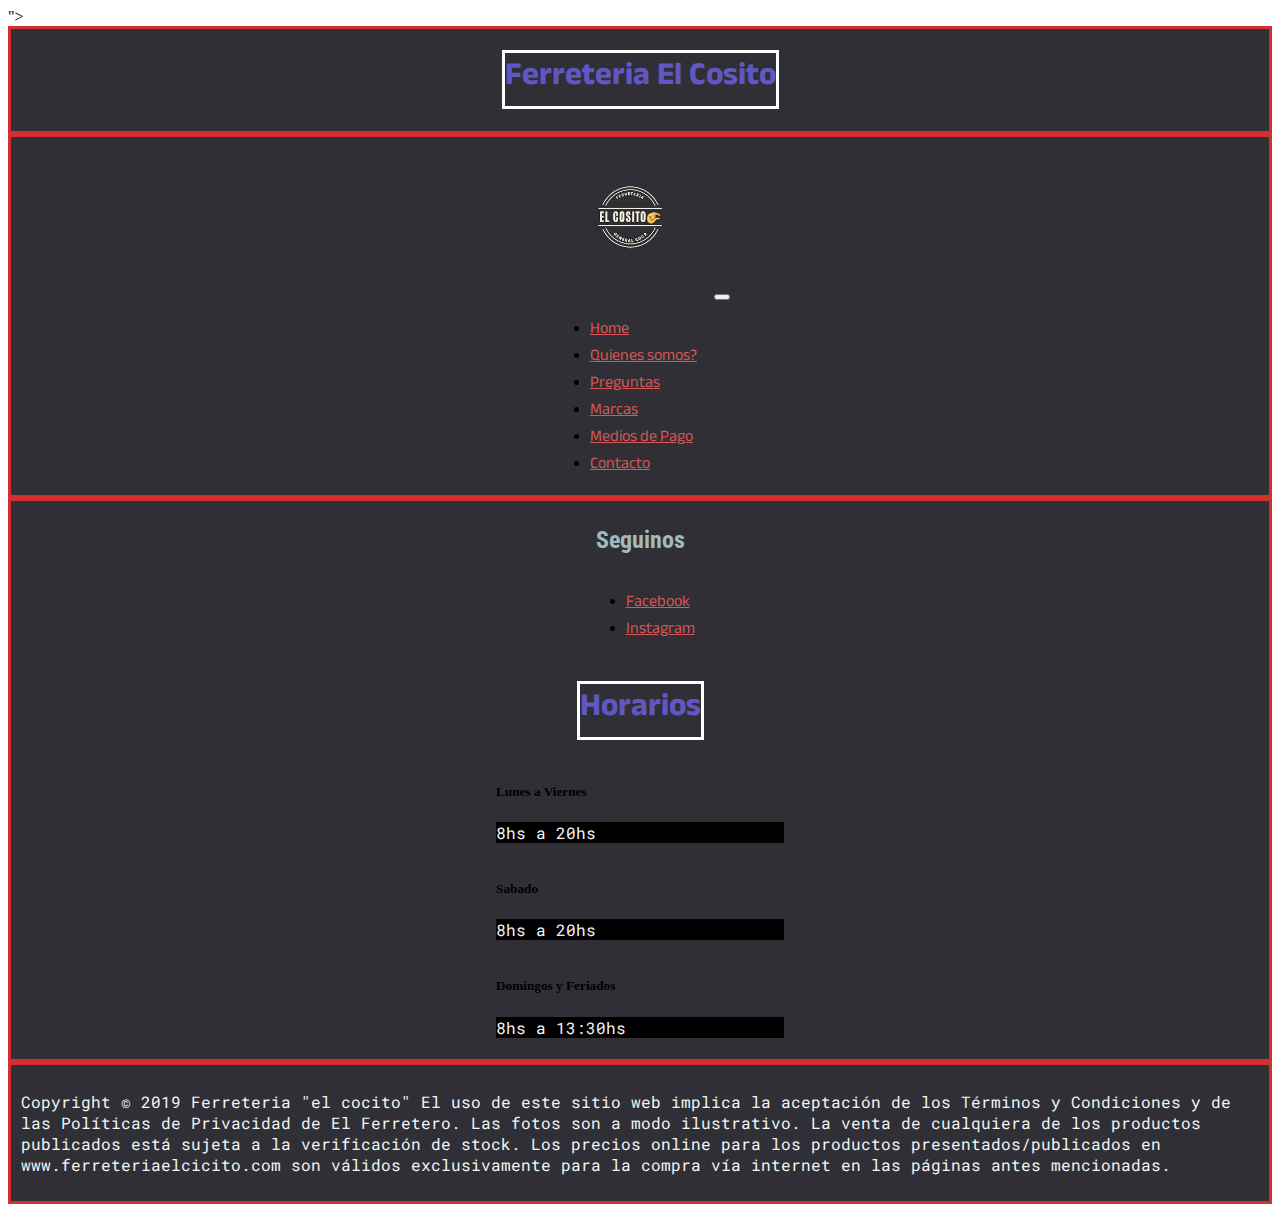
<file: index.html>
<!DOCTYPE html>
<html lang="en">
<head>
    <meta charset="UTF-8">
    <meta http-equiv="X-UA-Compatible" content="IE=edge">
    <meta name="viewport" content="width=, initial-scale=1.0">
    <title>VILLALBA</title>
    <!--link bootstrap-->
    <link href="https://cdn.jsdelivr.net/npm/bootstrap@5.1.3/dist/css/bootstrap.min.css" rel="stylesheet" integrity="sha384-1BmE4kWBq78iYhFldvKuhfTAU6auU8tT94WrHftjDbrCEXSU1oBoqyl2QvZ6jIW3" crossorigin="anonymous">
    <!--link main-->
    <link rel="stylesheet" href="main.css">

    <link rel="preconnect" href="https://fonts.googleapis.com">
    <link rel="preconnect" href="https://fonts.gstatic.com" crossorigin>
    <link href="https://fonts.googleapis.com/css2?family=Anek+Odia:wght@100;200;300;400;500;600;700&display=swap" rel="stylesheet">

    <link rel="preconnect" href="https://fonts.googleapis.com">
    <link rel="preconnect" href="https://fonts.gstatic.com" crossorigin>
    <link href="https://fonts.googleapis.com/css2?family=Roboto+Condensed:ital,wght@0,400;1,300&display=swap" rel="stylesheet">

    <link rel="preconnect" href="https://fonts.googleapis.com">
    <link rel="preconnect" href="https://fonts.gstatic.com" crossorigin>
    <link href="https://fonts.googleapis.com/css2?family=Oswald:wght@200;300;400&display=swap" rel="stylesheet">

    <link rel="preconnect" href="https://fonts.googleapis.com">
    <link rel="preconnect" href="https://fonts.gstatic.com" crossorigin>
    <link href="https://fonts.googleapis.com/css2?family=Roboto+Mono:ital,wght@0,600;1,600&display=swap" rel="stylesheet">
    <link href="https://cdnjs.cloudflare.com/ajax/libs/font-awesome/5.13.0/css/all.min.css" rel="stylesheet">">
        
</head>
<body>
    
<div class="main-wrapper">
    
    <header>
            <div>
              <h1 class="title"> Ferreteria El Cosito</h1>
            </div>
    </header>
    
 <!--barra de navegacion-->

    <nav class="navbar navbar-expand-lg navbar-light bg-light">
        <div class="container-fluid">
            <a href="index.html"><img class="logo" src="imagen/el cocito.jfif" alt="Ferreteria"></a>
          <button class="navbar-toggler" type="button" data-bs-toggle="collapse" data-bs-target="#navbarNav" aria-controls="navbarNav" aria-expanded="false" aria-label="Toggle navigation">
            <span class="navbar-toggler-icon"></span>
          </button>
          <div class="collapse navbar-collapse" id="navbarNav">
            <ul class="navbar-nav">
              <li class="nav-item">
                <a class="nav-link active" aria-current="page" href="index.html">Home</a>
              </li>
              <li class="nav-item">
                <a class="nav-link" href="quienessomos.html">Quienes somos?</a>
              </li>
              <li class="nav-item">
                <a class="nav-link" href="preguntas.html">Preguntas</a>
              </li>
              <li class="nav-item">
                <a class="nav-link" href="productos.html">Marcas</a>
              </li>
              <li class="nav-item">
                <a class="nav-link" href="mediosdepago.html">Medios de Pago</a>
              </li>
              <li class="nav-item">
                <a class="nav-link" href="contacto.html">Contacto</a>
              </li>
            </ul>
          </div>
        </div>
      </nav>

<main>
    <h2>Seguinos</h2>
    <ul>
        <li>
               <a href="https://www.facebook.com/" target="blank">Facebook</a>
        </li>
        <li>
                <a href="https://www.instagram.com/" target="blank">Instagram</a>
        </li>
   </ul>
     
   <h1 class="title">Horarios</h1>

   <div class="card" style="width: 18rem;">
    <div class="card-body">
      <h5 class="card-title">Lunes a Viernes</h5>
      <p class="card-text">8hs a 20hs</p>
    </div>
  </div>
  
  <div class="card" style="width: 18rem;">
    <div class="card-body">
      <h5 class="card-title">Sabado</h5>
      <p class="card-text">8hs a 20hs</p>
      
    </div>
  </div>
  
  <div class="card" style="width: 18rem;">
    <div class="card-body">
      <h5 class="card-title">Domingos y Feriados</h5>
      <p class="card-text">8hs a 13:30hs</p>
    
    </div>
  </div>
</main>

<footer>
  <p>Copyright © 2019 Ferreteria "el cocito"
    El uso de este sitio web implica la aceptación de los Términos y Condiciones y de las Políticas de Privacidad de El Ferretero. Las fotos son a modo ilustrativo. La venta de cualquiera de los productos publicados está sujeta a la verificación de stock. Los precios online para los productos presentados/publicados en www.ferreteriaelcicito.com son válidos exclusivamente para la compra vía internet en las páginas antes mencionadas.</p>
</footer> 
</div>
<script src="https://cdn.jsdelivr.net/npm/bootstrap@5.1.3/dist/js/bootstrap.bundle.min.js" integrity="sha384-ka7Sk0Gln4gmtz2MlQnikT1wXgYsOg+OMhuP+IlRH9sENBO0LRn5q+8nbTov4+1p" crossorigin="anonymous"></script>
</body>
</html>
</file>
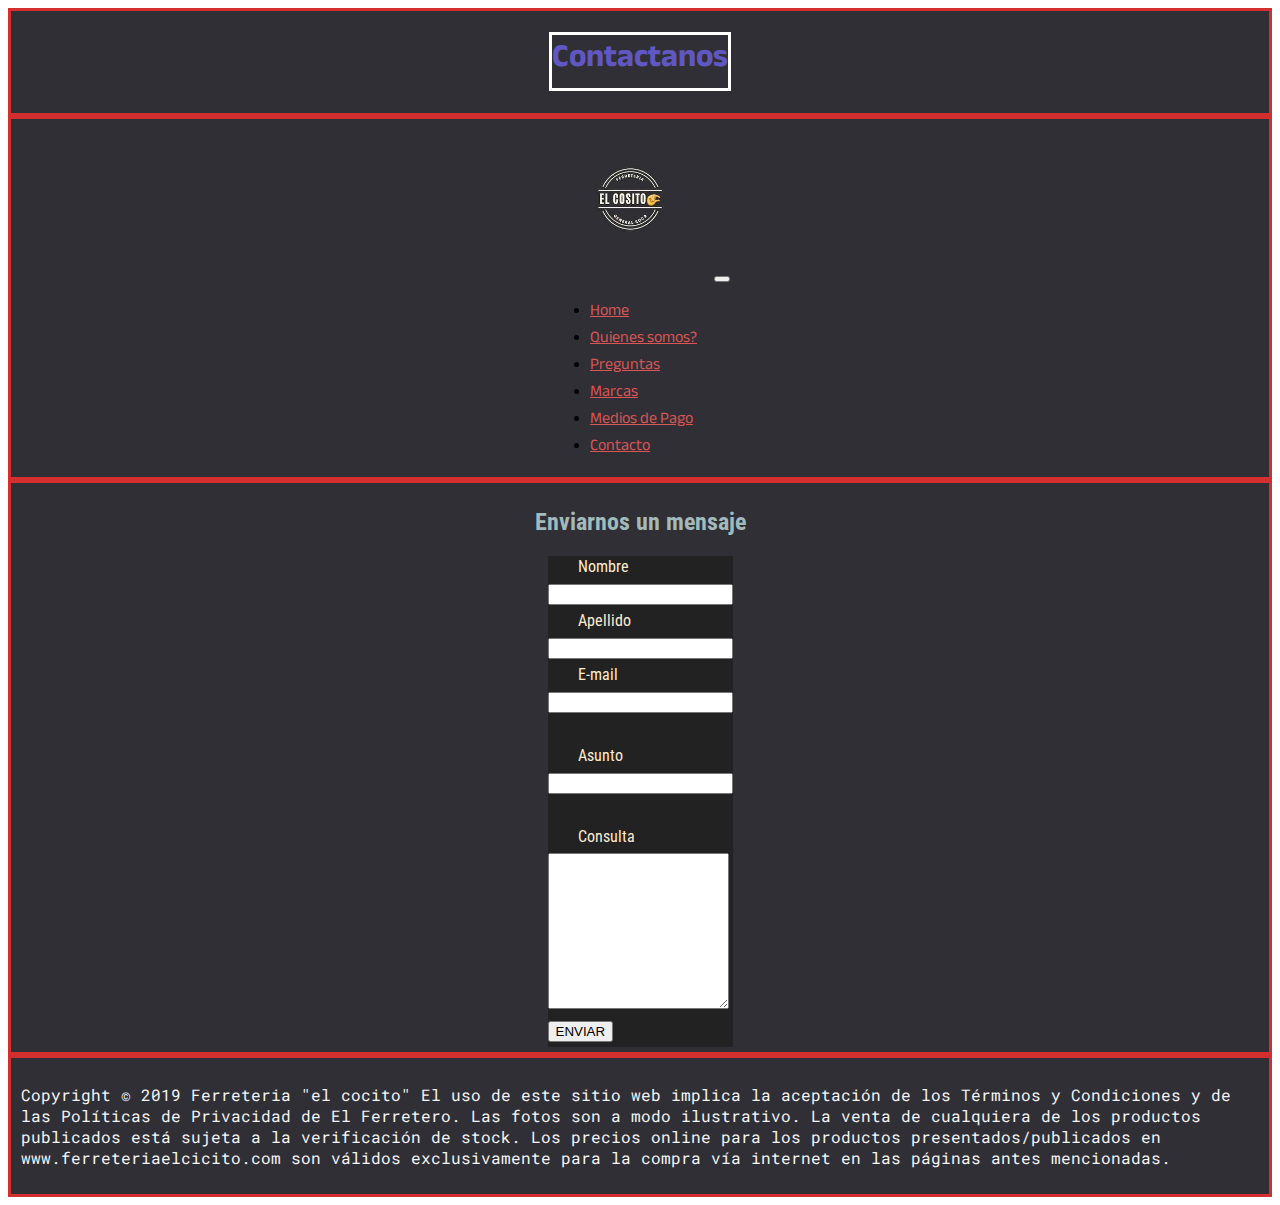
<file: contacto.html>
<!DOCTYPE html>
<html lang="en">
<head>
    <meta charset="UTF-8">
    <meta http-equiv="X-UA-Compatible" content="IE=edge">
    <meta name="viewport" content="width=device-width, initial-scale=1.0">
    <title>contacto</title>
    <!--link bootstrap-->
    <link href="https://cdn.jsdelivr.net/npm/bootstrap@5.1.3/dist/css/bootstrap.min.css" rel="stylesheet" integrity="sha384-1BmE4kWBq78iYhFldvKuhfTAU6auU8tT94WrHftjDbrCEXSU1oBoqyl2QvZ6jIW3" crossorigin="anonymous">
    <link rel="stylesheet" href="main.css">
    <!--link main-->
    <link rel="preconnect" href="https://fonts.googleapis.com">
    <link rel="preconnect" href="https://fonts.gstatic.com" crossorigin>
    <link href="https://fonts.googleapis.com/css2?family=Anek+Odia:wght@100;200;300;400;500;600;700&display=swap" rel="stylesheet">

    <link rel="preconnect" href="https://fonts.googleapis.com">
    <link rel="preconnect" href="https://fonts.gstatic.com" crossorigin>
    <link href="https://fonts.googleapis.com/css2?family=Roboto+Condensed:ital,wght@0,400;1,300&display=swap" rel="stylesheet">

    <link rel="preconnect" href="https://fonts.googleapis.com">
    <link rel="preconnect" href="https://fonts.gstatic.com" crossorigin>
    <link href="https://fonts.googleapis.com/css2?family=Oswald:wght@200;300;400&display=swap" rel="stylesheet">

    <link rel="preconnect" href="https://fonts.googleapis.com">
    <link rel="preconnect" href="https://fonts.gstatic.com" crossorigin>
    <link href="https://fonts.googleapis.com/css2?family=Roboto+Mono:ital,wght@0,600;1,600&display=swap" rel="stylesheet">

        
</head>
<body>
   
<div class="main-wrapper">
<header>
    <div>
        <h1 class="title">Contactanos</h1>
    </div>
   
</header>
<!--barra navegacion-->
<nav class="navbar navbar-expand-lg navbar-light bg-light">
    <div class="container-fluid">
        <a href="index.html"><img class="logo" src="imagen/el cocito.jfif" alt="Ferreteria"></a>
      <button class="navbar-toggler" type="button" data-bs-toggle="collapse" data-bs-target="#navbarNav" aria-controls="navbarNav" aria-expanded="false" aria-label="Toggle navigation">
        <span class="navbar-toggler-icon"></span>
      </button>
      <div class="collapse navbar-collapse" id="navbarNav">
        <ul class="navbar-nav">
          <li class="nav-item">
            <a class="nav-link active" aria-current="page" href="index.html">Home</a>
          </li>
          <li class="nav-item">
            <a class="nav-link" href="quienessomos.html">Quienes somos?</a>
          </li>
          <li class="nav-item">
            <a class="nav-link" href="preguntas.html">Preguntas</a>
          </li>
          <li class="nav-item">
            <a class="nav-link" href="productos.html">Marcas</a>
          </li>
          <li class="nav-item">
            <a class="nav-link" href="mediosdepago.html">Medios de Pago</a>
          </li>
          <li class="nav-item">
            <a class="nav-link" href="contacto.html">Contacto</a>
          </li>
        </ul>
      </div>
    </div>
  </nav>
<main>
    
        <h2>Enviarnos un mensaje</h2>

    <div class="custom">
        <section>
         <div>
             <label class="service"> Nombre</label>
             <br>
             <input type="text">
        </div>
        </section>
        <section>
        <div>
             <label class="service">Apellido</label>
             <br>
             <input type="text">
        </div>
        </section>
        <section>
        <div>
             <Label class="service">E-mail</Label>
             <br>
             <input type="text">
         </div>
        </section>
         <section>
            <div>
                <br>
             <label class="service">Asunto</label>
                <br>
                <input type="text">
             </div>
         </section>
    
        <section>
            <div>
                 <br>
                   <label class="service">Consulta</label>
                 <br>
                <textarea name="" id="" cols="20" rows="10"></textarea>
                <br>
                <input type="button" value="ENVIAR">
            </div>
        </section>
    </div>   
    
</main>
<footer>
<p>Copyright © 2019 Ferreteria "el cocito"
  El uso de este sitio web implica la aceptación de los Términos y Condiciones y de las Políticas de Privacidad de El Ferretero. Las fotos son a modo ilustrativo. La venta de cualquiera de los productos publicados está sujeta a la verificación de stock. Los precios online para los productos presentados/publicados en www.ferreteriaelcicito.com son válidos exclusivamente para la compra vía internet en las páginas antes mencionadas.</p>
</footer>
</div>
</body>
<script src="https://cdn.jsdelivr.net/npm/bootstrap@5.1.3/dist/js/bootstrap.bundle.min.js" integrity="sha384-ka7Sk0Gln4gmtz2MlQnikT1wXgYsOg+OMhuP+IlRH9sENBO0LRn5q+8nbTov4+1p" crossorigin="anonymous"></script>
</html>
</file>
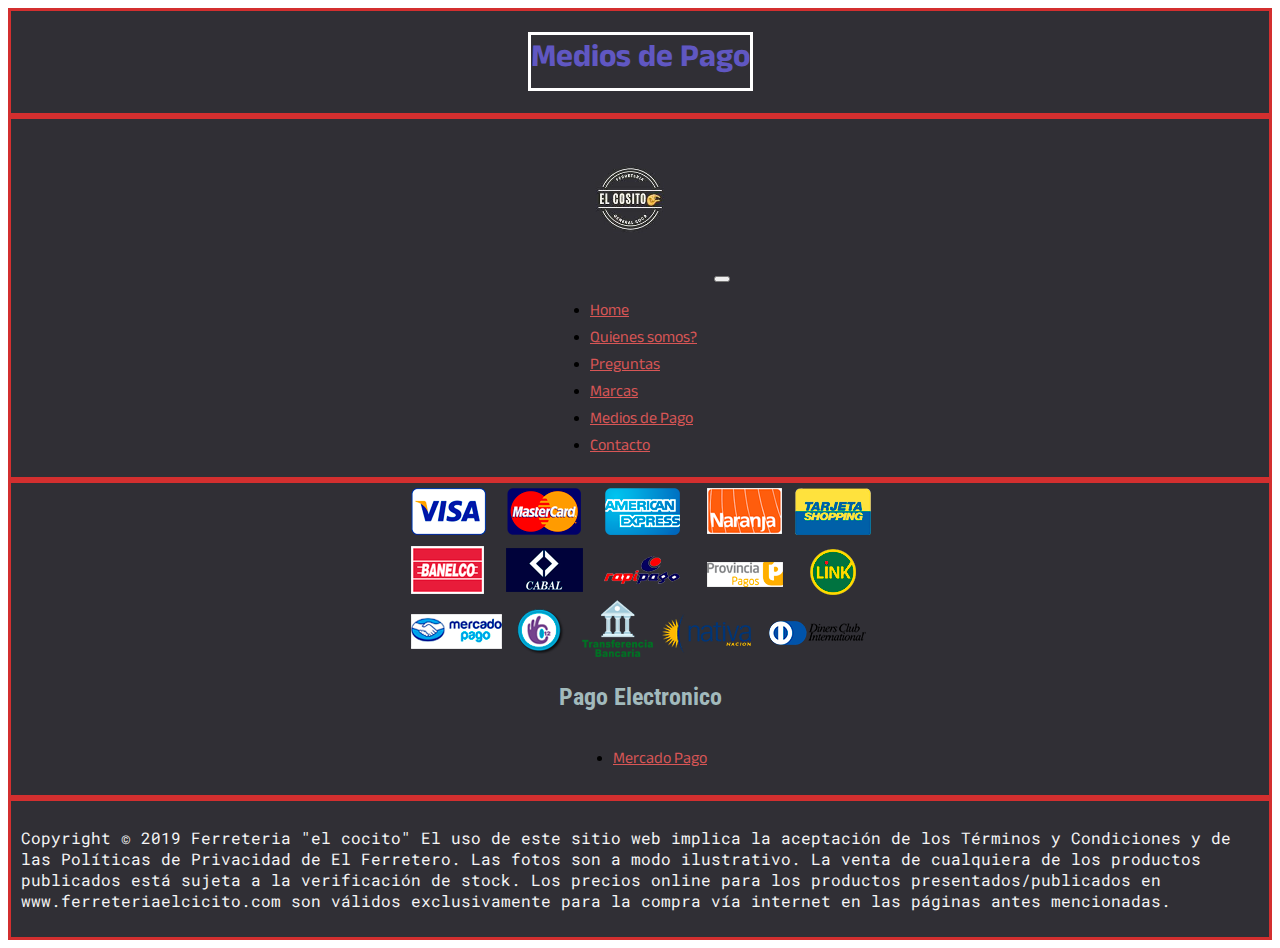
<file: mediosdepago.html>
<!DOCTYPE html>
<html lang="en">
<head>
    <meta charset="UTF-8">
    <meta http-equiv="X-UA-Compatible" content="IE=edge">
    <meta name="viewport" content="width=device-width, initial-scale=1.0">
    <title>pagos</title>
    <!--link bootstrap-->
    <link href="https://cdn.jsdelivr.net/npm/bootstrap@5.1.3/dist/css/bootstrap.min.css" rel="stylesheet" integrity="sha384-1BmE4kWBq78iYhFldvKuhfTAU6auU8tT94WrHftjDbrCEXSU1oBoqyl2QvZ6jIW3" crossorigin="anonymous">
    <!--link main-->
    <link rel="stylesheet" href="main.css">

    <link rel="preconnect" href="https://fonts.googleapis.com">
    <link rel="preconnect" href="https://fonts.gstatic.com" crossorigin>
    <link href="https://fonts.googleapis.com/css2?family=Anek+Odia:wght@100;200;300;400;500;600;700&display=swap" rel="stylesheet">

    <link rel="preconnect" href="https://fonts.googleapis.com">
    <link rel="preconnect" href="https://fonts.gstatic.com" crossorigin>
    <link href="https://fonts.googleapis.com/css2?family=Roboto+Condensed:ital,wght@0,400;1,300&display=swap" rel="stylesheet">

    <link rel="preconnect" href="https://fonts.googleapis.com">
    <link rel="preconnect" href="https://fonts.gstatic.com" crossorigin>
    <link href="https://fonts.googleapis.com/css2?family=Oswald:wght@200;300;400&display=swap" rel="stylesheet">

    <link rel="preconnect" href="https://fonts.googleapis.com">
    <link rel="preconnect" href="https://fonts.gstatic.com" crossorigin>
    <link href="https://fonts.googleapis.com/css2?family=Roboto+Mono:ital,wght@0,600;1,600&display=swap" rel="stylesheet">

</head>
<body>
  
<div class="main-wrapper">
    <header>
            <div>
                <h1 class="title">Medios de Pago</h1>
            </div>  
    </header>
    <!--barra navegacion-->
    <nav class="navbar navbar-expand-lg navbar-light bg-light">
        <div class="container-fluid">
            <a href="index.html"><img class="logo" src="imagen/el cocito.jfif" alt="Ferreteria"></a>
          <button class="navbar-toggler" type="button" data-bs-toggle="collapse" data-bs-target="#navbarNav" aria-controls="navbarNav" aria-expanded="false" aria-label="Toggle navigation">
            <span class="navbar-toggler-icon"></span>
          </button>
          <div class="collapse navbar-collapse" id="navbarNav">
            <ul class="navbar-nav">
              <li class="nav-item">
                <a class="nav-link active" aria-current="page" href="index.html">Home</a>
              </li>
              <li class="nav-item">
                <a class="nav-link" href="quienessomos.html">Quienes somos?</a>
              </li>
              <li class="nav-item">
                <a class="nav-link" href="preguntas.html">Preguntas</a>
              </li>
              <li class="nav-item">
                <a class="nav-link" href="productos.html">Marcas</a>
              </li>
              <li class="nav-item">
                <a class="nav-link" href="mediosdepago.html">Medios de Pago</a>
              </li>
              <li class="nav-item">
                <a class="nav-link" href="contacto.html">Contacto</a>
              </li>
            </ul>
          </div>
        </div>
      </nav>
    
    <main>
        <img src="imagen/MediosDePago.png" alt="tarjetas">

        <h2>Pago Electronico</h2>
    
        <ul>
            <li>
                <a href="https://www.mercadopago.com.ar/" target="blank"> Mercado Pago</a>
             </li>
        </ul>
    
    </main>

<footer>
  <p>Copyright © 2019 Ferreteria "el cocito"
    El uso de este sitio web implica la aceptación de los Términos y Condiciones y de las Políticas de Privacidad de El Ferretero. Las fotos son a modo ilustrativo. La venta de cualquiera de los productos publicados está sujeta a la verificación de stock. Los precios online para los productos presentados/publicados en www.ferreteriaelcicito.com son válidos exclusivamente para la compra vía internet en las páginas antes mencionadas.</p>
</footer>
</div>
</body>
<script src="https://cdn.jsdelivr.net/npm/bootstrap@5.1.3/dist/js/bootstrap.bundle.min.js" integrity="sha384-ka7Sk0Gln4gmtz2MlQnikT1wXgYsOg+OMhuP+IlRH9sENBO0LRn5q+8nbTov4+1p" crossorigin="anonymous"></script>
</html>
</file>
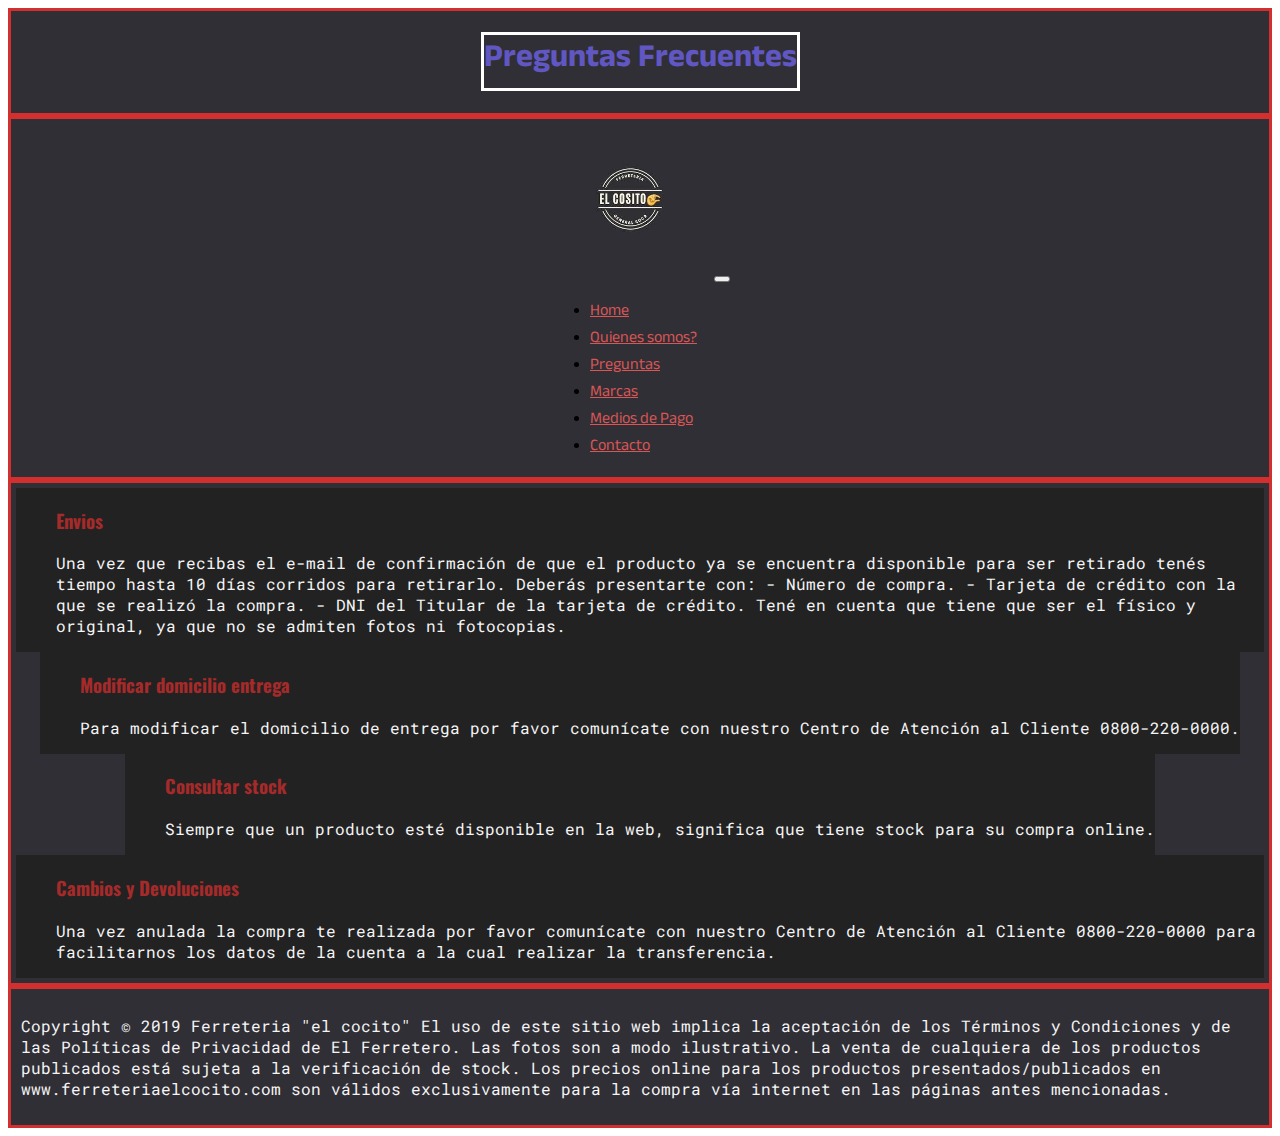
<file: preguntas.html>
<!DOCTYPE html>
<html lang="en">
<head>
    <meta charset="UTF-8">
    <meta http-equiv="X-UA-Compatible" content="IE=edge">
    <meta name="viewport" content="width=device-width, initial-scale=1.0">
    <title>preguntas</title>
    <!--link bootstrap-->
    <link href="https://cdn.jsdelivr.net/npm/bootstrap@5.1.3/dist/css/bootstrap.min.css" rel="stylesheet" integrity="sha384-1BmE4kWBq78iYhFldvKuhfTAU6auU8tT94WrHftjDbrCEXSU1oBoqyl2QvZ6jIW3" crossorigin="anonymous">
    <!--link main-->
    <link rel="stylesheet" href="main.css">

    <link rel="preconnect" href="https://fonts.googleapis.com">
    <link rel="preconnect" href="https://fonts.gstatic.com" crossorigin>
    <link href="https://fonts.googleapis.com/css2?family=Anek+Odia:wght@100;200;300;400;500;600;700&display=swap" rel="stylesheet">

    <link rel="preconnect" href="https://fonts.googleapis.com">
    <link rel="preconnect" href="https://fonts.gstatic.com" crossorigin>
    <link href="https://fonts.googleapis.com/css2?family=Roboto+Condensed:ital,wght@0,400;1,300&display=swap" rel="stylesheet">

    <link rel="preconnect" href="https://fonts.googleapis.com">
    <link rel="preconnect" href="https://fonts.gstatic.com" crossorigin>
    <link href="https://fonts.googleapis.com/css2?family=Oswald:wght@200;300;400&display=swap" rel="stylesheet">

    <link rel="preconnect" href="https://fonts.googleapis.com">
    <link rel="preconnect" href="https://fonts.gstatic.com" crossorigin>
    <link href="https://fonts.googleapis.com/css2?family=Roboto+Mono:ital,wght@0,600;1,600&display=swap" rel="stylesheet">


</head>
<body>
   
<div class="main-wrapper">
    <header>
        <div>
            <h1 class="title">Preguntas Frecuentes</h1>
        </div>   
    </header>
    <!--barra navegacion-->
    <nav class="navbar navbar-expand-lg navbar-light bg-light">
        <div class="container-fluid">
            <a href="index.html"><img class="logo" src="imagen/el cocito.jfif" alt="Ferreteria"></a>
          <button class="navbar-toggler" type="button" data-bs-toggle="collapse" data-bs-target="#navbarNav" aria-controls="navbarNav" aria-expanded="false" aria-label="Toggle navigation">
            <span class="navbar-toggler-icon"></span>
          </button>
          <div class="collapse navbar-collapse" id="navbarNav">
            <ul class="navbar-nav">
              <li class="nav-item">
                <a class="nav-link active" aria-current="page" href="index.html">Home</a>
              </li>
              <li class="nav-item">
                <a class="nav-link" href="quienessomos.html">Quienes somos?</a>
              </li>
              <li class="nav-item">
                <a class="nav-link" href="preguntas.html">Preguntas</a>
              </li>
              <li class="nav-item">
                <a class="nav-link" href="productos.html">Marcas</a>
              </li>
              <li class="nav-item">
                <a class="nav-link" href="mediosdepago.html">Medios de Pago</a>
              </li>
              <li class="nav-item">
                <a class="nav-link" href="contacto.html">Contacto</a>
              </li>
            </ul>
          </div>
        </div>
      </nav>

    <main>
        <section>
            <ol>
                <h3 class="terciario">Envios</h3>
                <p>Una vez que recibas el e-mail de confirmación de que el producto ya se encuentra disponible para ser retirado tenés tiempo hasta 10 días corridos para retirarlo. Deberás presentarte con:
                    - Número de compra.
                    - Tarjeta de crédito con la que se realizó la compra.
                    - DNI del Titular de la tarjeta de crédito. Tené en cuenta que tiene que ser el físico y original, ya que no se admiten fotos ni fotocopias.</p>
            </ol>
        </section>
        <section>
            <ol>
                <h3 class="terciario">Modificar domicilio entrega</h3>
                <p>Para modificar el domicilio de entrega por favor comunícate con nuestro Centro de Atención al Cliente 0800-220-0000.</p>
            </ol>
        </section>
        <section>
            <ol>
                <h3 class="terciario">Consultar stock</h3>
                <p>Siempre que un producto esté disponible en la web, significa que tiene stock para su compra online.</p>
            </ol>
        </section>
        <section>
            <ol>
                <h3 class="terciario">Cambios y Devoluciones</h3>
                <p>Una vez anulada la compra te realizada  por favor comunícate con nuestro Centro de Atención al Cliente 0800-220-0000 para facilitarnos los datos de la cuenta a la cual realizar la transferencia.</p>
            </ol>
        </section>
    </main>

    <footer>
      <p>Copyright © 2019 Ferreteria "el cocito"
        El uso de este sitio web implica la aceptación de los Términos y Condiciones y de las Políticas de Privacidad de El Ferretero. Las fotos son a modo ilustrativo. La venta de cualquiera de los productos publicados está sujeta a la verificación de stock. Los precios online para los productos presentados/publicados en www.ferreteriaelcocito.com son válidos exclusivamente para la compra vía internet en las páginas antes mencionadas.</p>
    </footer>
</div>
<script src="https://cdn.jsdelivr.net/npm/bootstrap@5.1.3/dist/js/bootstrap.bundle.min.js" integrity="sha384-ka7Sk0Gln4gmtz2MlQnikT1wXgYsOg+OMhuP+IlRH9sENBO0LRn5q+8nbTov4+1p" crossorigin="anonymous"></script>
</body>
</html>
</file>
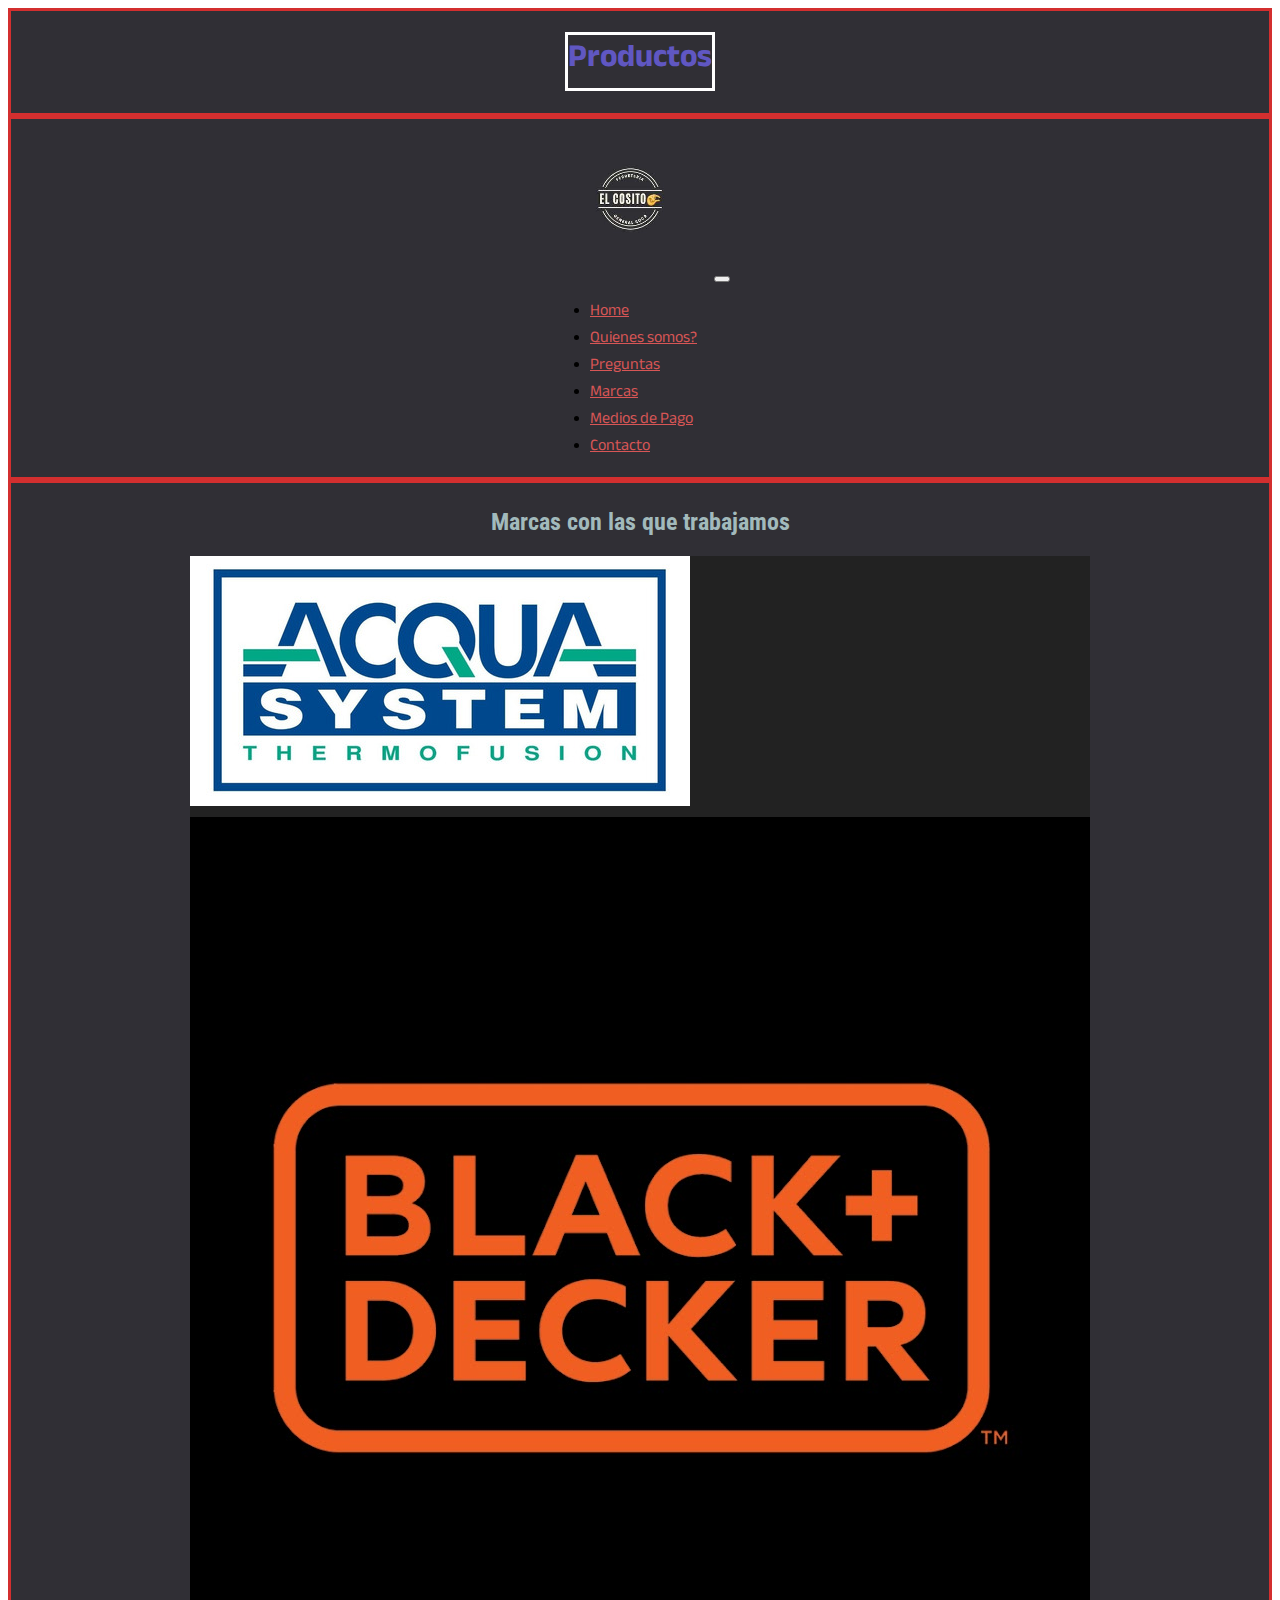
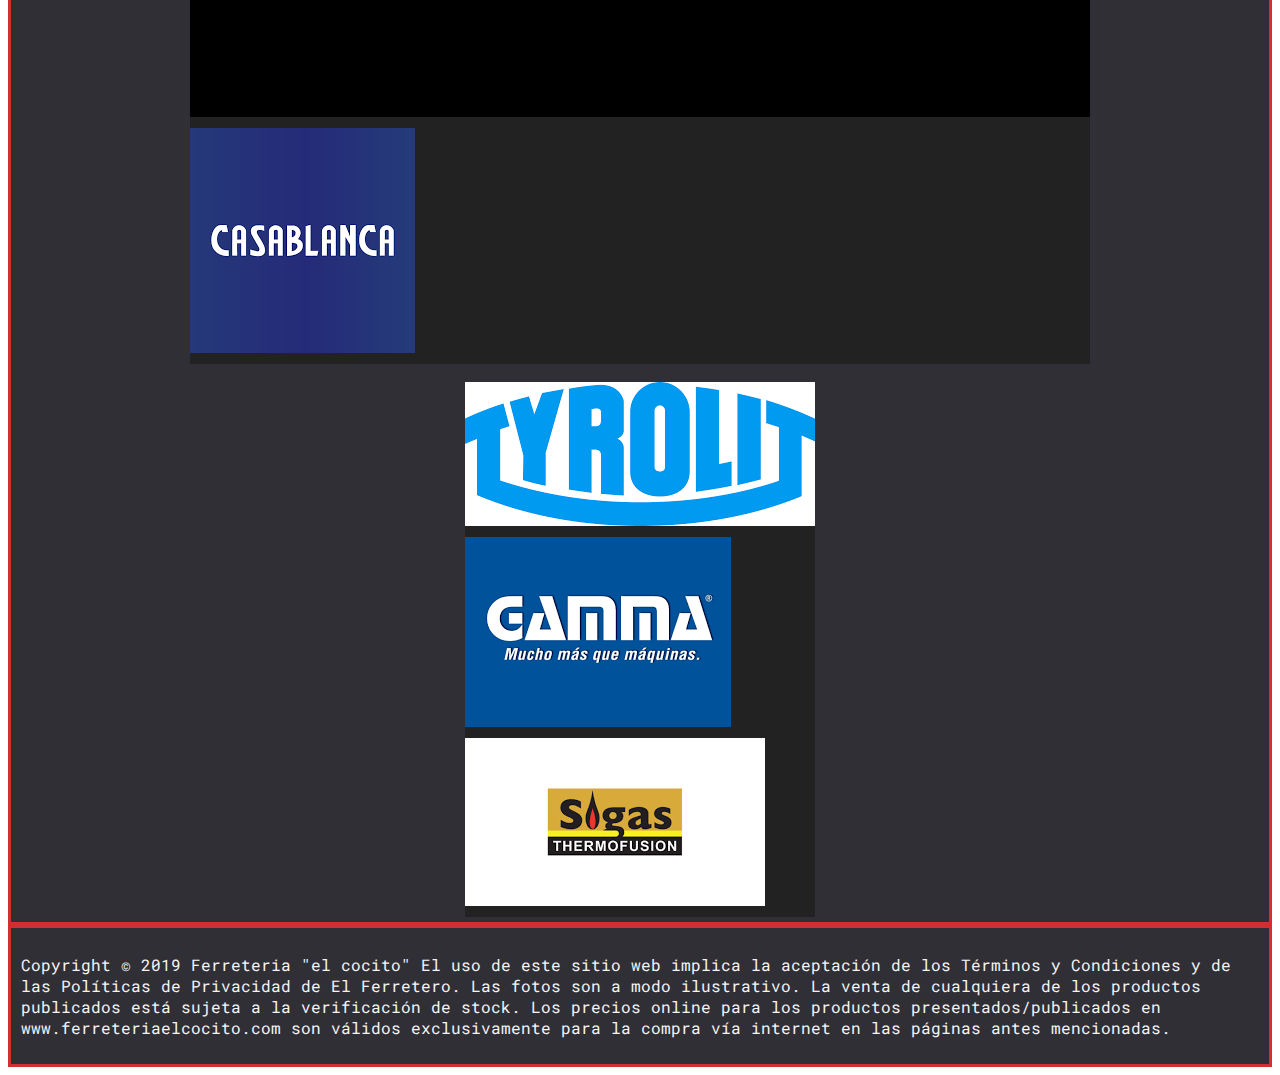
<file: productos.html>
<!DOCTYPE html>
<html lang="en">
<head>
    <meta charset="UTF-8">
    <meta http-equiv="X-UA-Compatible" content="IE=edge">
    <meta name="viewport" content="width=device-width, initial-scale=1.0">
   <!--link bootstrap-->
    <link href="https://cdn.jsdelivr.net/npm/bootstrap@5.1.3/dist/css/bootstrap.min.css" rel="stylesheet" integrity="sha384-1BmE4kWBq78iYhFldvKuhfTAU6auU8tT94WrHftjDbrCEXSU1oBoqyl2QvZ6jIW3" crossorigin="anonymous">
    <!--link main-->
    <link rel="stylesheet" href="main.css">

    <title>productos</title>
    <link rel="preconnect" href="https://fonts.googleapis.com">
    <link rel="preconnect" href="https://fonts.gstatic.com" crossorigin>
    <link href="https://fonts.googleapis.com/css2?family=Anek+Odia:wght@100;200;300;400;500;600;700&display=swap" rel="stylesheet">

    <link rel="preconnect" href="https://fonts.googleapis.com">
    <link rel="preconnect" href="https://fonts.gstatic.com" crossorigin>
    <link href="https://fonts.googleapis.com/css2?family=Roboto+Condensed:ital,wght@0,400;1,300&display=swap" rel="stylesheet">

    <link rel="preconnect" href="https://fonts.googleapis.com">
    <link rel="preconnect" href="https://fonts.gstatic.com" crossorigin>
    <link href="https://fonts.googleapis.com/css2?family=Oswald:wght@200;300;400&display=swap" rel="stylesheet">

    <link rel="preconnect" href="https://fonts.googleapis.com">
    <link rel="preconnect" href="https://fonts.gstatic.com" crossorigin>
    <link href="https://fonts.googleapis.com/css2?family=Roboto+Mono:ital,wght@0,600;1,600&display=swap" rel="stylesheet">

</head>
<body>
   
<div class="main-wrapper">
    <header>
        <div>
            <h1 class="title">Productos</h1>
        </div>    
    </header>
    <!--barra navegacion-->
    <nav class="navbar navbar-expand-lg navbar-light bg-light">
      <div class="container-fluid">
        <a href="index.html"><img class="logo" src="imagen/el cocito.jfif" alt="Ferreteria"></a>
        <button class="navbar-toggler" type="button" data-bs-toggle="collapse" data-bs-target="#navbarNav" aria-controls="navbarNav" aria-expanded="false" aria-label="Toggle navigation">
          <span class="navbar-toggler-icon"></span>
        </button>
        <div class="collapse navbar-collapse" id="navbarNav">
          <ul class="navbar-nav">
            <li class="nav-item">
              <a class="nav-link active" aria-current="page" href="index.html">Home</a>
            </li>
            <li class="nav-item">
              <a class="nav-link" href="quienessomos.html">Quienes somos?</a>
            </li>
            <li class="nav-item">
              <a class="nav-link" href="preguntas.html">Preguntas</a>
            </li>
            <li class="nav-item">
              <a class="nav-link" href="productos.html">Marcas</a>
            </li>
            <li class="nav-item">
              <a class="nav-link" href="mediosdepago.html">Medios de Pago</a>
            </li>
            <li class="nav-item">
              <a class="nav-link" href="contacto.html">Contacto</a>
            </li>
          </ul>
        </div>
      </div>
    </nav>
    

    <main>

        <h2 class="secundario">Marcas con las que trabajamos</h2>

        <section>
        <div id="carouselExampleSlidesOnly" class="carousel slide" data-bs-ride="carousel">
            <div class="carousel-inner">
              <div class="carousel-item active">
                <img src="imagen/aqcuasystem.jpg" class="d-block w-100" alt="agua">
              </div>
              <div class="carousel-item">
                <img src="imagen/black.jpg" class="d-block w-100" alt="black">
              </div>
              <div class="carousel-item">
                <img src="imagen/casablanca.png" class="d-block w-100" alt="casa">
              </div>
            </div>
          </div>
        </section>
        <br>
         <section>
                <div id="carouselExampleSlidesOnly" class="carousel slide" data-bs-ride="carousel">
                    <div class="carousel-inner">
                      <div class="carousel-item active">
                        <img src="imagen/descarga.png" class="d-block w-100" alt="descarga">
                      </div>
                      <div class="carousel-item">
                        <img src="imagen/images.png" class="d-block w-100" alt="sevv">
                      </div>
                      <div class="carousel-item">
                        <img src="imagen/sigas.png" class="d-block w-100" alt="sigas">
                      </div>
                    </div>
                  </div>
         </section>
    </main>
    <footer>
      <p>Copyright © 2019 Ferreteria "el cocito"
        El uso de este sitio web implica la aceptación de los Términos y Condiciones y de las Políticas de Privacidad de El Ferretero. Las fotos son a modo ilustrativo. La venta de cualquiera de los productos publicados está sujeta a la verificación de stock. Los precios online para los productos presentados/publicados en www.ferreteriaelcocito.com son válidos exclusivamente para la compra vía internet en las páginas antes mencionadas.</p>
    </footer>
</div>
<script src="https://cdn.jsdelivr.net/npm/bootstrap@5.1.3/dist/js/bootstrap.bundle.min.js" integrity="sha384-ka7Sk0Gln4gmtz2MlQnikT1wXgYsOg+OMhuP+IlRH9sENBO0LRn5q+8nbTov4+1p" crossorigin="anonymous"></script>
</body>
</html>
</file>
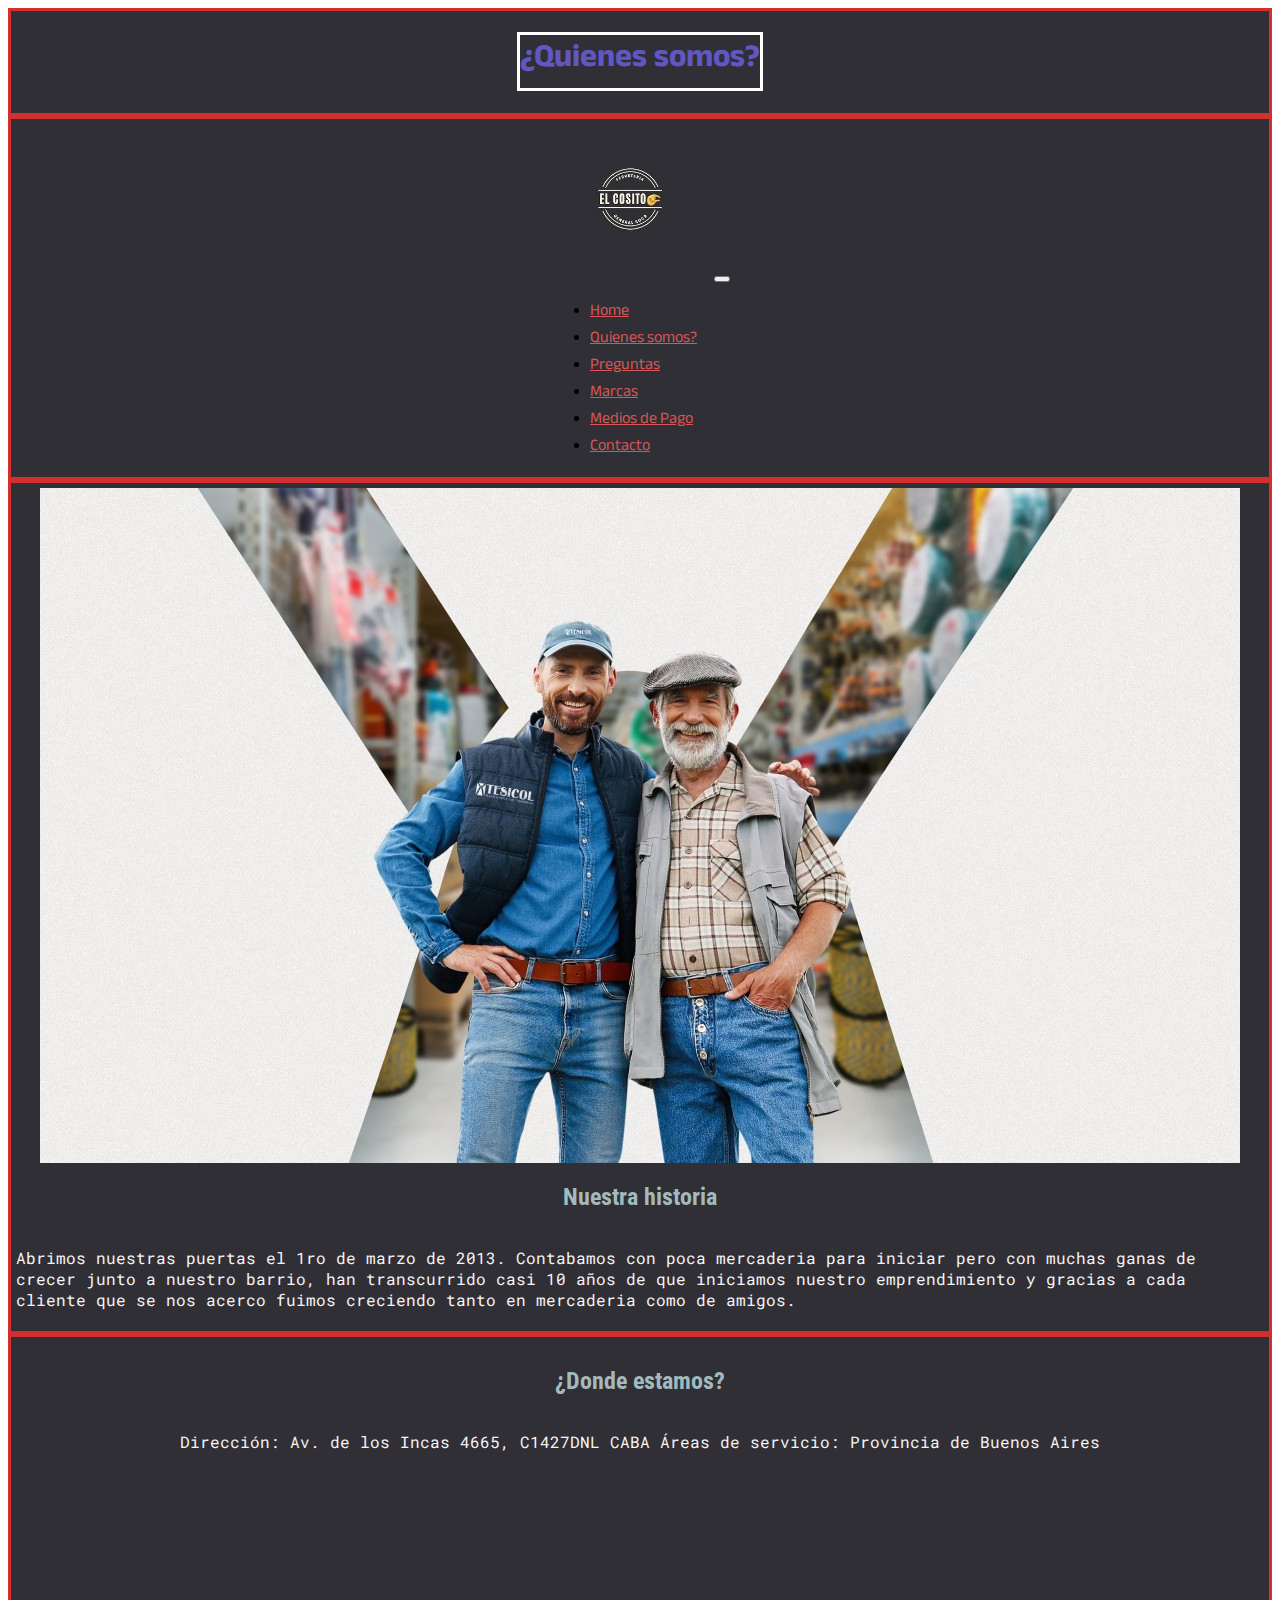
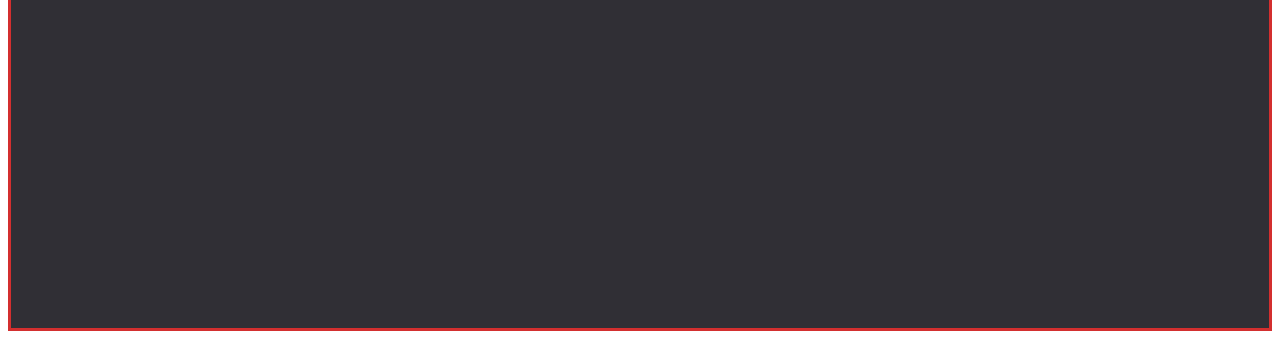
<file: quienessomos.html>
<!DOCTYPE html>
<html lang="en">
<head>
    <meta charset="UTF-8">
    <meta http-equiv="X-UA-Compatible" content="IE=edge">
    <meta name="viewport" content="width=device-width, initial-scale=1.0">
    <title>quienessomos</title>
    <!--link bootstrap-->
    <link href="https://cdn.jsdelivr.net/npm/bootstrap@5.1.3/dist/css/bootstrap.min.css" rel="stylesheet" integrity="sha384-1BmE4kWBq78iYhFldvKuhfTAU6auU8tT94WrHftjDbrCEXSU1oBoqyl2QvZ6jIW3" crossorigin="anonymous">
    <!--link main-->
    <link rel="stylesheet" href="main.css">

    <link rel="preconnect" href="https://fonts.googleapis.com">
    <link rel="preconnect" href="https://fonts.gstatic.com" crossorigin>
    <link href="https://fonts.googleapis.com/css2?family=Anek+Odia:wght@100;200;300;400;500;600;700&display=swap" rel="stylesheet">

    <link rel="preconnect" href="https://fonts.googleapis.com">
    <link rel="preconnect" href="https://fonts.gstatic.com" crossorigin>
    <link href="https://fonts.googleapis.com/css2?family=Roboto+Condensed:ital,wght@0,400;1,300&display=swap" rel="stylesheet">

    <link rel="preconnect" href="https://fonts.googleapis.com">
    <link rel="preconnect" href="https://fonts.gstatic.com" crossorigin>
    <link href="https://fonts.googleapis.com/css2?family=Oswald:wght@200;300;400&display=swap" rel="stylesheet">

    <link rel="preconnect" href="https://fonts.googleapis.com">
    <link rel="preconnect" href="https://fonts.gstatic.com" crossorigin>
    <link href="https://fonts.googleapis.com/css2?family=Roboto+Mono:ital,wght@0,600;1,600&display=swap" rel="stylesheet">


</head>
<body>
    
<div class="main-wrapper">

    <header>
        <div>
            <h1 class="title">¿Quienes somos?</h1>
        </div>
     </header>
    <!--barra navegacion-->
     <nav class="navbar navbar-expand-lg navbar-light bg-light">
        <div class="container-fluid">
            <a href="index.html"><img class="logo" src="imagen/el cocito.jfif" alt="Ferreteria"></a>
          <button class="navbar-toggler" type="button" data-bs-toggle="collapse" data-bs-target="#navbarNav" aria-controls="navbarNav" aria-expanded="false" aria-label="Toggle navigation">
            <span class="navbar-toggler-icon"></span>
          </button>
          <div class="collapse navbar-collapse" id="navbarNav">
            <ul class="navbar-nav">
              <li class="nav-item">
                <a class="nav-link active" aria-current="page" href="index.html">Home</a>
              </li>
              <li class="nav-item">
                <a class="nav-link" href="quienessomos.html">Quienes somos?</a>
              </li>
              <li class="nav-item">
                <a class="nav-link" href="preguntas.html">Preguntas</a>
              </li>
              <li class="nav-item">
                <a class="nav-link" href="productos.html">Marcas</a>
              </li>
              <li class="nav-item">
                <a class="nav-link" href="mediosdepago.html">Medios de Pago</a>
              </li>
              <li class="nav-item">
                <a class="nav-link" href="contacto.html">Contacto</a>
              </li>
            </ul>
          </div>
        </div>
      </nav>
    
    <main>
        <img class="img-fluid" src="imagen/ferre.jpg" alt="dueños">

        <h2 class="secundario">Nuestra historia</h2>
    
        <p> <span>Abrimos nuestras puertas el 1ro de marzo de 2013.</span> Contabamos con poca
            mercaderia para iniciar pero con muchas ganas de crecer junto a nuestro barrio,
             han transcurrido casi 10 años de que iniciamos nuestro emprendimiento y gracias a cada cliente que se nos acerco fuimos creciendo tanto en mercaderia como de amigos. </p>
        
    </main>

    <footer>
        
    <h2>¿Donde estamos?</h2>
        <p>Dirección: Av. de los Incas 4665, C1427DNL CABA
            Áreas de servicio: Provincia de Buenos Aires </p>

    <iframe src="https://www.google.com/maps/embed?pb=!1m18!1m12!1m3!1d105067.04027102256!2d-58.42156803181407!3d-34.620720721763035!2m3!1f0!2f0!3f0!3m2!1i1024!2i768!4f13.1!3m3!1m2!1s0x95bcb66d0e9b0cdd%3A0xb52b23280ae93f65!2sFerreter%C3%ADa%20%22El%20Cosito%22!5e0!3m2!1ses-419!2sar!4v1650835941655!5m2!1ses-419!2sar" width="600" height="450" style="border:0;" allowfullscreen="" loading="lazy" referrerpolicy="no-referrer-when-downgrade"></iframe>

   </footer>
</div>
<script src="https://cdn.jsdelivr.net/npm/bootstrap@5.1.3/dist/js/bootstrap.bundle.min.js" integrity="sha384-ka7Sk0Gln4gmtz2MlQnikT1wXgYsOg+OMhuP+IlRH9sENBO0LRn5q+8nbTov4+1p" crossorigin="anonymous"></script>
</body>
</html>
</file>
<file: main.css>
.main-wrapper{
background-color:  #302F35 ;
display: grid;
grid-template-areas:
"header"
"nav"
"main"
"footer";
}
header, nav, main, footer {
    border: solid 3px #d32f2f;
}
header{
display: flex;
flex-direction: row-reverse;
align-items: center;
justify-content: space-evenly;
}
nav{
display:flex;
flex-direction: column;
align-items: center;
justify-content: space-between;
}
main{
display: flex;
flex-direction:column;
padding: 5px;
align-items: center;
justify-content: space-between;
}
footer{
display: flex;
flex-direction: column;
align-items: center;
justify-content: space-around;
padding: 10px;
}
h1{
    font-family: 'Anek Odia', sans-serif;
    font-weight: bold;
    color: rgb(96, 87, 194);
    padding-left: center;
}
h2{
    font-family: 'Roboto Condensed', sans-serif;
    font-weight: bold;
    color: rgb(162, 186, 188);
}
h3{
    font-family: 'Oswald', sans-serif;
    font-weight: bold;
    color: brown;
}
p{
    font-family: 'Roboto Mono', monospace;
    color: whitesmoke;
    justify-content: center
}
li a{
    font-family: 'Anek Odia', sans-serif;
    color: rgb(216, 86, 86);
}
/* barra navegacion */
#check{
    display: none;
}
.checkbtn{
    font-size: 20px;
    color:black;
    float: right;
    padding: 10px;
    line-height: 10px;
    cursor: pointer;
    display: none;
}
.menu{
    background-color: rgb(255, 255, 255);
    
}
.menu ul li{
    list-style-type: none;
    margin: 10px;
    padding: 10px;
    display: inline;
}

.menu ul li a{
    text-decoration: none;
    margin: 10px;
    padding: 10px 26px;
    display: inline; 
    width: 100vh;
}
.menu ul li a:hover{
    background-color:antiquewhite;
}
th{
    font-family: 'Anek Odia', sans-serif;
    color: rgb(255, 255, 255);
    padding: 30px; 
    align-items: center;
    justify-content: center;
}
td{
    font-family: 'Roboto Condensed', sans-serif;
    color: rgb(255, 255, 255);
    padding: 30px;
    align-items: center;
    justify-content: center;
}

.logo{
    border-radius: 50%;
    padding: 20px;
    width: 120px;
    height: 120px;
}
.title{
    border-style: solid;
    border-color: rgb(255, 255, 255);
}
.card-text{
    background-color: black;
}
section{
    background-color: #222222;
    background-size: 100vw;
    font-family: 'Anek Odia', sans-serif;
    color: rgb(255, 255, 255);
}
.service{
    font-family: 'Roboto Condensed', sans-serif;
    color: blanchedalmond;
    padding: 30px;
}
.custom{
    padding-left: 50px;
    padding-right: 50px;
    width:auto;
}
@media screen and (max-width: 1024px) {
    .main-wrapper{
        flex: auto
        "header"
        "nav"
        "main"
        "footer";
        }
    header{
            display: flex;
            flex-direction: row-reverse;
            justify-content: space-evenly;
            }
    nav{
                display: inline-flex;
                padding: 5px;
                justify-content: space-between;
                }
              
    nav .logo{
        height: 15px 0px;
    }            
    main{
    
                align-items: center;
                justify-content: space-between;
                }
    footer{
                
                align-items: center;
                justify-content: space-between;
}
}
@media screen and (max-width: 768px) {
    .main-wrapper{
        flex: auto
        "header"
        "nav"
        "main"
        "footer";
        }
   
}
@media screen and (min-width: 320px) and (max-width: 767px){
    
    .main-wrapper{
        flex: auto
        "header"
        "nav"
        "main"
        "footer";      
        }
        header{
            display: flex;
            flex-direction: row-reverse;
            align-items: center;
            justify-content: space-evenly;
            }
            nav{
            display:flex;
            flex-direction: row;
            align-items: center;
            justify-content: space-between;
            }
            nav .logo{
                display: none;
            }
               
            main{
            display: block;
            flex-direction: column;
            padding: 5px;
            align-items: center;
            justify-content: space-between;
            }
            footer{
            display: flex;
            flex-direction: row;
            align-items: center;
            justify-content: space-around;
            }
       
}
</file>
